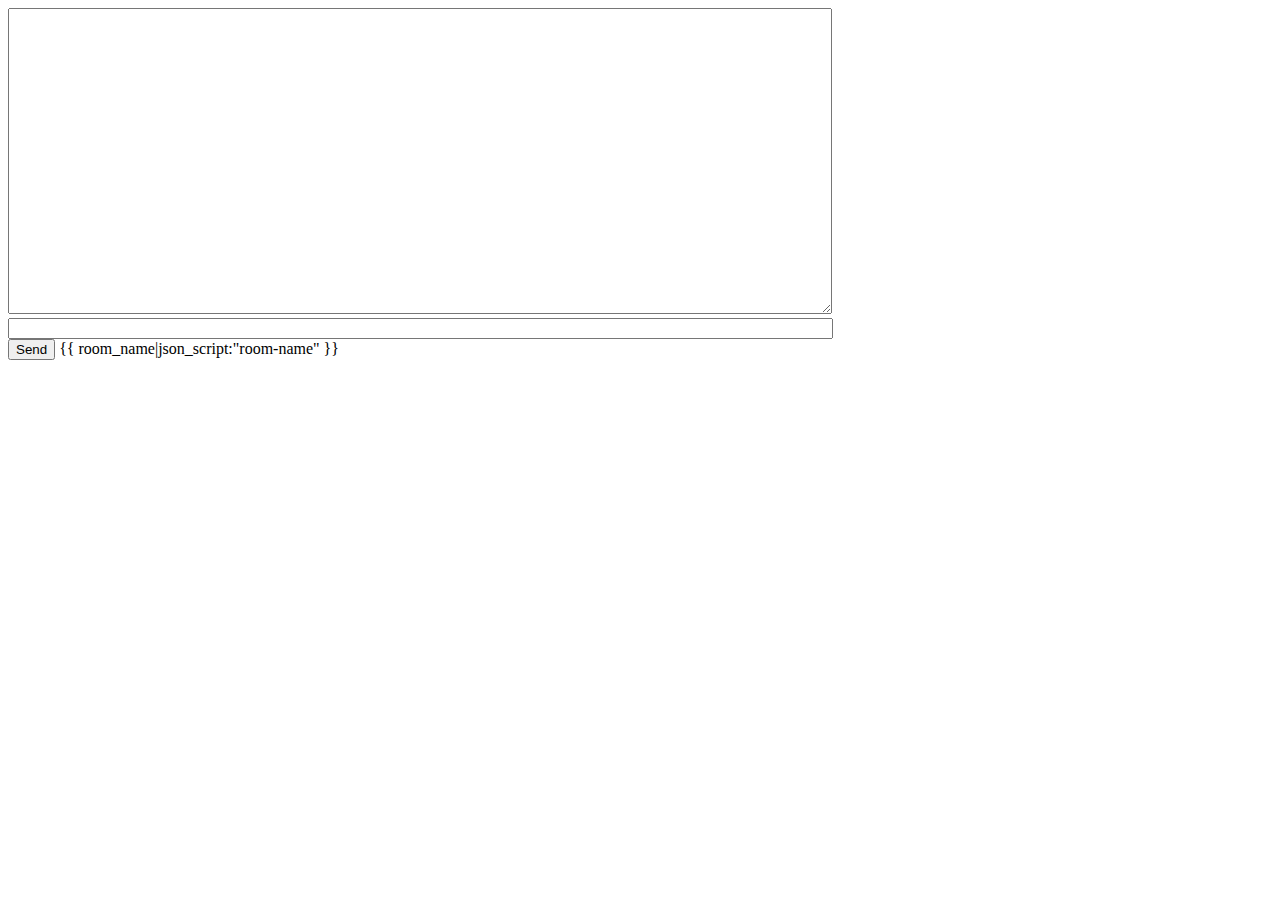
<file: chat/templates/chat/index.html>
<!-- chat/templates/chat/room.html -->
<!DOCTYPE html>
<html>
<head>
    <meta charset="utf-8"/>
    <title>Chat Room</title>
</head>
<body>
    <textarea id="chat-log" cols="100" rows="20"></textarea><br>
    <input id="chat-message-input" type="text" size="100"><br>
    <input id="chat-message-submit" type="button" value="Send">
    {{ room_name|json_script:"room-name" }}
    <script>
        const roomName = JSON.parse(document.getElementById('room-name').textContent);

        const chatSocket = new WebSocket(
            'ws://'
            + window.location.host
            + '/ws/chat/'
            + roomName
            + '/'
        );

        chatSocket.onmessage = function(e) {
            const data = JSON.parse(e.data);
            document.querySelector('#chat-log').value += (data.message + '\n');
        };

        chatSocket.onclose = function(e) {
            console.error('Chat socket closed unexpectedly');
        };

        document.querySelector('#chat-message-input').focus();
        document.querySelector('#chat-message-input').onkeyup = function(e) {
            if (e.keyCode === 13) {  // enter, return
                document.querySelector('#chat-message-submit').click();
            }
        };

        document.querySelector('#chat-message-submit').onclick = function(e) {
            const messageInputDom = document.querySelector('#chat-message-input');
            const message = messageInputDom.value;
            chatSocket.send(JSON.stringify({
                'message': message
            }));
            messageInputDom.value = '';
        };
    </script>
</body>
</html>
</file>
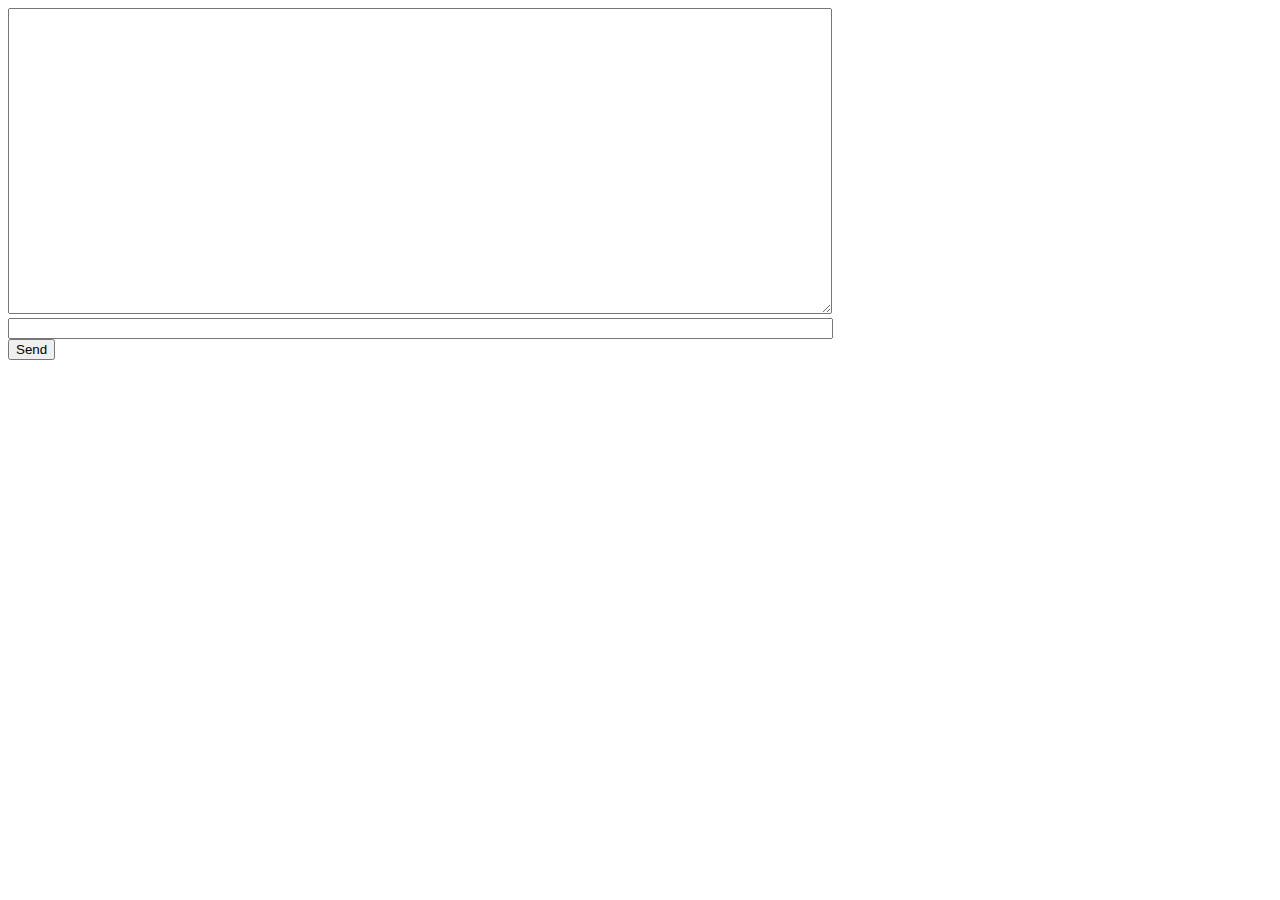
<file: templates/chat.html>
<!-- chat/templates/chat/room.html -->
<!DOCTYPE html>
<html>
<head>
    <meta charset="utf-8"/>
    <title>Chat Room</title>
</head>
<body>
    <textarea id="chat-log" cols="100" rows="20"></textarea><br>
    <input id="chat-message-input" type="text" size="100"><br>
    <input id="chat-message-submit" type="button" value="Send">
    <!-- {{ room_name|json_script:"room-name" }} -->
   <!--  <script>
        const roomName = JSON.parse(document.getElementById('room-name').textContent);

        const chatSocket = new WebSocket(
            'ws://'
            + window.location.host
            + '/ws/chat/'
            + roomName
            + '/'
        );

        chatSocket.onmessage = function(e) {
            const data = JSON.parse(e.data);
            document.querySelector('#chat-log').value += (data.message + '\n');
        };

        chatSocket.onclose = function(e) {
            console.error('Chat socket closed unexpectedly');
        };

        document.querySelector('#chat-message-input').focus();
        document.querySelector('#chat-message-input').onkeyup = function(e) {
            if (e.keyCode === 13) {  // enter, return
                document.querySelector('#chat-message-submit').click();
            }
        };

        document.querySelector('#chat-message-submit').onclick = function(e) {
            const messageInputDom = document.querySelector('#chat-message-input');
            const message = messageInputDom.value;
            chatSocket.send(JSON.stringify({
                'message': message
            }));
            messageInputDom.value = '';
        };
    </script> -->
</body>
</html>
</file>
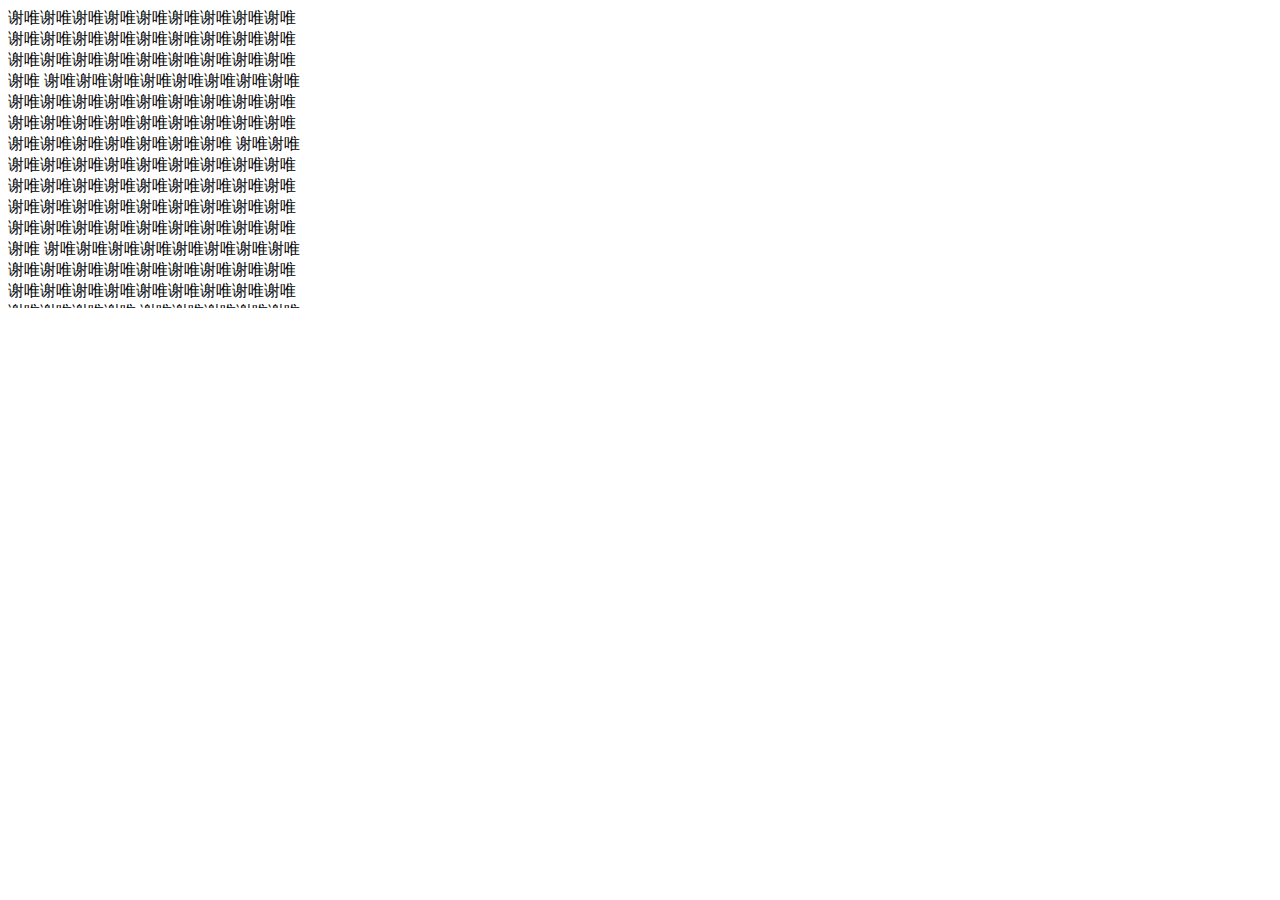
<file: static/test/scrollbar.html>
<!DOCTYPE html>
<html>
	<head>
		<meta charset="utf-8">
		<title></title>
		<style>
			  .test-5::-webkit-scrollbar {
			  /*滚动条整体样式*/
			  width : 6px;  /*高宽分别对应横竖滚动条的尺寸*/
			  height: 1px;
			  }
			  .test-5::-webkit-scrollbar-thumb {
			  /*滚动条里面小方块*/
			  border-radius   : 10px;
			  background-color: skyblue;
			  background-image: -webkit-linear-gradient(
			      45deg,
			      rgba(255, 255, 255, 0.2) 25%,
			      transparent 25%,
			      transparent 50%,
			      rgba(255, 255, 255, 0.2) 50%,
			      rgba(255, 255, 255, 0.2) 75%,
			      transparent 75%,
			      transparent
			  );
			  }
			  .test-5::-webkit-scrollbar-track {
			  /*滚动条里面轨道*/
			  box-shadow   : inset 0 0 5px rgba(0, 0, 0, 0.2);
			  background   : #ededed;
			  border-radius: 10px;
			  }
			  .test {
				  width: 300px;
				  height: 300px;
				  overflow: auto;
			  }
		</style>
	</head>
	<body>
		<div class="test test-5">
		      <div class="scrollbar">
			  </div>
			  谢唯谢唯谢唯谢唯谢唯谢唯谢唯谢唯谢唯谢唯谢唯谢唯谢唯谢唯谢唯谢唯谢唯谢唯谢唯谢唯谢唯谢唯谢唯谢唯谢唯谢唯谢唯谢唯
			  谢唯谢唯谢唯谢唯谢唯谢唯谢唯谢唯谢唯谢唯谢唯谢唯谢唯谢唯谢唯谢唯谢唯谢唯谢唯谢唯谢唯谢唯谢唯谢唯谢唯谢唯谢唯谢唯谢唯谢唯谢唯谢唯谢唯
			  谢唯谢唯谢唯谢唯谢唯谢唯谢唯谢唯谢唯谢唯谢唯谢唯谢唯谢唯谢唯谢唯谢唯谢唯谢唯谢唯谢唯谢唯谢唯谢唯谢唯谢唯谢唯谢唯谢唯谢唯谢唯谢唯谢唯谢唯谢唯谢唯谢唯谢唯谢唯
			  谢唯谢唯谢唯谢唯谢唯谢唯谢唯谢唯谢唯谢唯谢唯谢唯谢唯谢唯谢唯谢唯谢唯谢唯谢唯谢唯谢唯谢唯谢唯谢唯谢唯谢唯谢唯谢唯谢唯谢唯
			  谢唯谢唯谢唯谢唯谢唯谢唯谢唯谢唯谢唯谢唯谢唯谢唯谢唯谢唯谢唯谢唯谢唯谢唯谢唯谢唯谢唯谢唯谢唯谢唯谢唯谢唯谢唯谢唯谢唯谢唯谢唯谢唯谢唯
			  谢唯谢唯谢唯谢唯谢唯谢唯谢唯谢唯谢唯谢唯谢唯谢唯谢唯谢唯谢唯谢唯谢唯谢唯谢唯谢唯谢唯谢唯谢唯谢唯谢唯谢唯谢唯谢唯谢唯谢唯谢唯谢唯谢唯谢唯谢唯谢唯谢唯谢唯谢唯
			  谢唯谢唯谢唯谢唯谢唯谢唯谢唯谢唯谢唯谢唯谢唯谢唯谢唯谢唯谢唯谢唯谢唯谢唯谢唯谢唯谢唯谢唯谢唯谢唯谢唯谢唯谢唯谢唯谢唯谢唯
			  谢唯谢唯谢唯谢唯谢唯谢唯谢唯谢唯谢唯谢唯谢唯谢唯谢唯谢唯谢唯谢唯谢唯谢唯谢唯谢唯谢唯谢唯谢唯谢唯谢唯谢唯谢唯谢唯谢唯谢唯谢唯谢唯谢唯
			  谢唯谢唯谢唯谢唯谢唯谢唯谢唯谢唯谢唯谢唯谢唯谢唯谢唯谢唯谢唯谢唯谢唯谢唯谢唯谢唯谢唯谢唯谢唯谢唯谢唯谢唯谢唯谢唯谢唯谢唯谢唯谢唯谢唯谢唯谢唯谢唯谢唯谢唯谢唯
			  谢唯谢唯谢唯谢唯谢唯谢唯谢唯谢唯谢唯谢唯谢唯谢唯谢唯谢唯谢唯谢唯谢唯谢唯谢唯谢唯谢唯谢唯谢唯谢唯谢唯谢唯谢唯谢唯谢唯谢唯
			  谢唯谢唯谢唯谢唯谢唯谢唯谢唯谢唯谢唯谢唯谢唯谢唯谢唯谢唯谢唯谢唯谢唯谢唯谢唯谢唯谢唯谢唯谢唯谢唯谢唯谢唯谢唯谢唯谢唯谢唯谢唯谢唯谢唯
			  谢唯谢唯谢唯谢唯谢唯谢唯谢唯谢唯谢唯谢唯谢唯谢唯谢唯谢唯谢唯谢唯谢唯谢唯谢唯谢唯谢唯谢唯谢唯谢唯谢唯谢唯谢唯谢唯谢唯谢唯谢唯谢唯谢唯谢唯谢唯谢唯谢唯谢唯谢唯
			  谢唯谢唯谢唯谢唯谢唯谢唯谢唯谢唯谢唯谢唯谢唯谢唯谢唯谢唯谢唯谢唯谢唯谢唯谢唯谢唯谢唯谢唯谢唯谢唯谢唯谢唯谢唯谢唯谢唯谢唯
			  谢唯谢唯谢唯谢唯谢唯谢唯谢唯谢唯谢唯谢唯谢唯谢唯谢唯谢唯谢唯谢唯谢唯谢唯谢唯谢唯谢唯谢唯谢唯谢唯谢唯谢唯谢唯谢唯谢唯谢唯谢唯谢唯谢唯
			  谢唯谢唯谢唯谢唯谢唯谢唯谢唯谢唯谢唯谢唯谢唯谢唯谢唯谢唯谢唯谢唯谢唯谢唯谢唯谢唯谢唯谢唯谢唯谢唯谢唯谢唯谢唯谢唯谢唯谢唯谢唯谢唯谢唯谢唯谢唯谢唯谢唯谢唯谢唯
			  谢唯谢唯谢唯谢唯谢唯谢唯谢唯谢唯谢唯谢唯谢唯谢唯谢唯谢唯谢唯谢唯谢唯谢唯谢唯谢唯谢唯谢唯谢唯谢唯谢唯谢唯谢唯谢唯谢唯谢唯
			  谢唯谢唯谢唯谢唯谢唯谢唯谢唯谢唯谢唯谢唯谢唯谢唯谢唯谢唯谢唯谢唯谢唯谢唯谢唯谢唯谢唯谢唯谢唯谢唯谢唯谢唯谢唯谢唯谢唯谢唯谢唯谢唯谢唯
			  谢唯谢唯谢唯谢唯谢唯谢唯谢唯谢唯谢唯谢唯谢唯谢唯谢唯谢唯谢唯谢唯谢唯谢唯谢唯谢唯谢唯谢唯谢唯谢唯谢唯谢唯谢唯谢唯谢唯谢唯谢唯谢唯谢唯谢唯谢唯谢唯谢唯谢唯谢唯
			  谢唯谢唯谢唯谢唯谢唯谢唯谢唯谢唯谢唯谢唯谢唯谢唯谢唯谢唯谢唯谢唯谢唯谢唯谢唯谢唯谢唯谢唯谢唯谢唯谢唯谢唯谢唯谢唯谢唯谢唯
			  谢唯谢唯谢唯谢唯谢唯谢唯谢唯谢唯谢唯谢唯谢唯谢唯谢唯谢唯谢唯谢唯谢唯谢唯谢唯谢唯谢唯谢唯谢唯谢唯谢唯谢唯谢唯谢唯谢唯谢唯谢唯谢唯谢唯
			  谢唯谢唯谢唯谢唯谢唯谢唯谢唯谢唯谢唯谢唯谢唯谢唯谢唯谢唯谢唯谢唯谢唯谢唯谢唯谢唯谢唯谢唯谢唯谢唯谢唯谢唯谢唯谢唯谢唯谢唯谢唯谢唯谢唯谢唯谢唯谢唯谢唯谢唯谢唯
			  谢唯谢唯谢唯谢唯谢唯谢唯谢唯谢唯谢唯谢唯谢唯谢唯谢唯谢唯谢唯谢唯谢唯谢唯谢唯谢唯谢唯谢唯谢唯谢唯谢唯谢唯谢唯谢唯谢唯谢唯
			  谢唯谢唯谢唯谢唯谢唯谢唯谢唯谢唯谢唯谢唯谢唯谢唯谢唯谢唯谢唯谢唯谢唯谢唯谢唯谢唯谢唯谢唯谢唯谢唯谢唯谢唯谢唯谢唯谢唯谢唯谢唯谢唯谢唯
			  谢唯谢唯谢唯谢唯谢唯谢唯谢唯谢唯谢唯谢唯谢唯谢唯谢唯谢唯谢唯谢唯谢唯谢唯谢唯谢唯谢唯谢唯谢唯谢唯谢唯谢唯谢唯谢唯谢唯谢唯谢唯谢唯谢唯谢唯谢唯谢唯谢唯谢唯谢唯
			  谢唯谢唯谢唯谢唯谢唯谢唯谢唯谢唯谢唯谢唯谢唯谢唯谢唯谢唯谢唯谢唯谢唯谢唯谢唯谢唯谢唯谢唯谢唯谢唯谢唯谢唯谢唯谢唯谢唯谢唯
			  谢唯谢唯谢唯谢唯谢唯谢唯谢唯谢唯谢唯谢唯谢唯谢唯谢唯谢唯谢唯谢唯谢唯谢唯谢唯谢唯谢唯谢唯谢唯谢唯谢唯谢唯谢唯谢唯谢唯谢唯谢唯谢唯谢唯
			  谢唯谢唯谢唯谢唯谢唯谢唯谢唯谢唯谢唯谢唯谢唯谢唯谢唯谢唯谢唯谢唯谢唯谢唯谢唯谢唯谢唯谢唯谢唯谢唯谢唯谢唯谢唯谢唯谢唯谢唯谢唯谢唯谢唯谢唯谢唯谢唯谢唯谢唯谢唯
			  谢唯谢唯谢唯谢唯谢唯谢唯谢唯谢唯谢唯谢唯谢唯谢唯谢唯谢唯谢唯谢唯谢唯谢唯谢唯谢唯谢唯谢唯谢唯谢唯谢唯谢唯谢唯谢唯谢唯谢唯
			  谢唯谢唯谢唯谢唯谢唯谢唯谢唯谢唯谢唯谢唯谢唯谢唯谢唯谢唯谢唯谢唯谢唯谢唯谢唯谢唯谢唯谢唯谢唯谢唯谢唯谢唯谢唯谢唯谢唯谢唯谢唯谢唯谢唯
			  谢唯谢唯谢唯谢唯谢唯谢唯谢唯谢唯谢唯谢唯谢唯谢唯谢唯谢唯谢唯谢唯谢唯谢唯谢唯谢唯谢唯谢唯谢唯谢唯谢唯谢唯谢唯谢唯谢唯谢唯谢唯谢唯谢唯谢唯谢唯谢唯谢唯谢唯谢唯
			  谢唯谢唯谢唯谢唯谢唯谢唯谢唯谢唯谢唯谢唯谢唯
		</div>
	</body>
</html>
</file>
